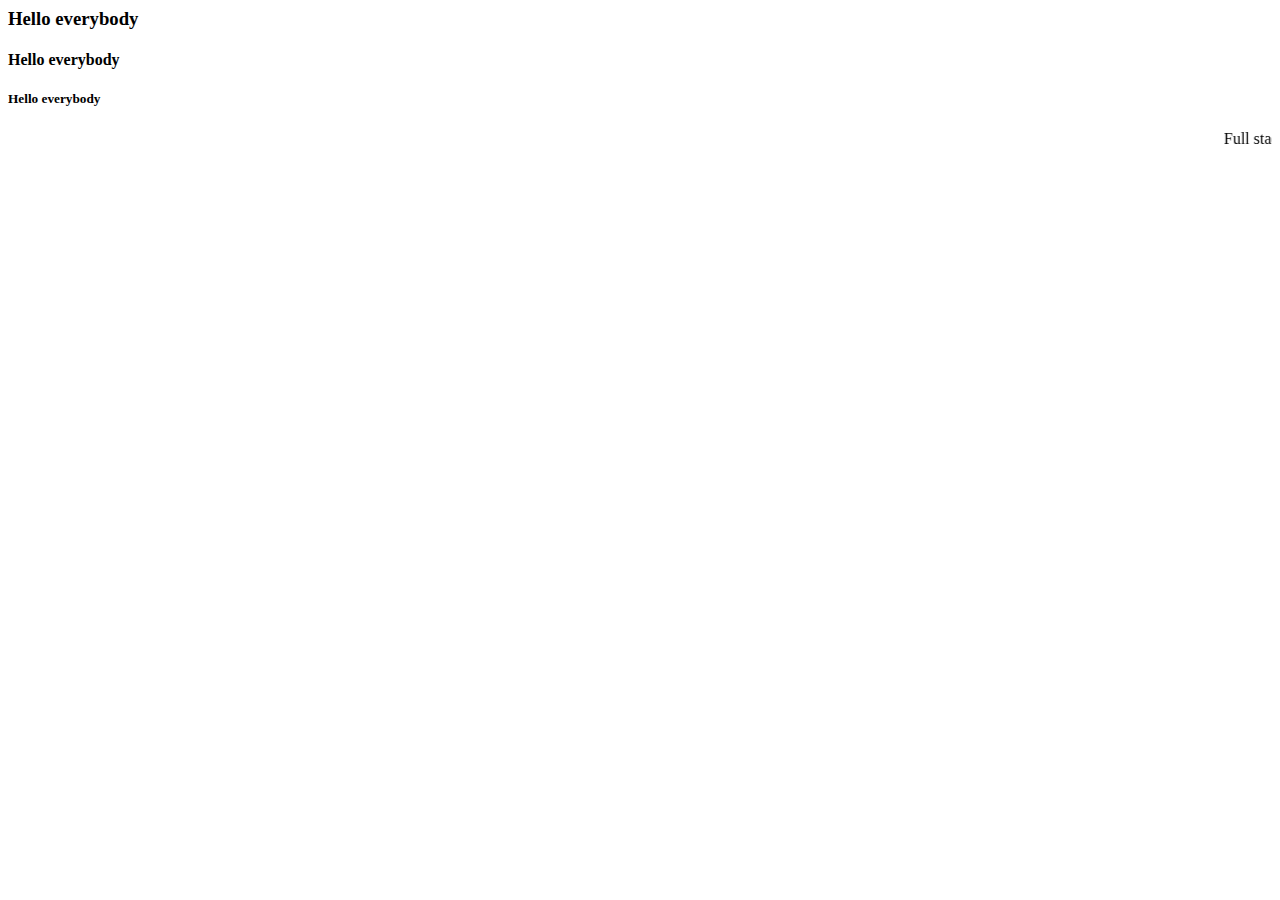
<file: class 1/index.html>
<html>
    <head>
        <title>Frist web page</title>
    </head>
    <body>
        <h3>Hello everybody</h3>
        <h4>Hello everybody</h4>
        <h5>Hello everybody</h5>
        <marquee>Full stack web development batch-05</marquee>
    </body>
</file>
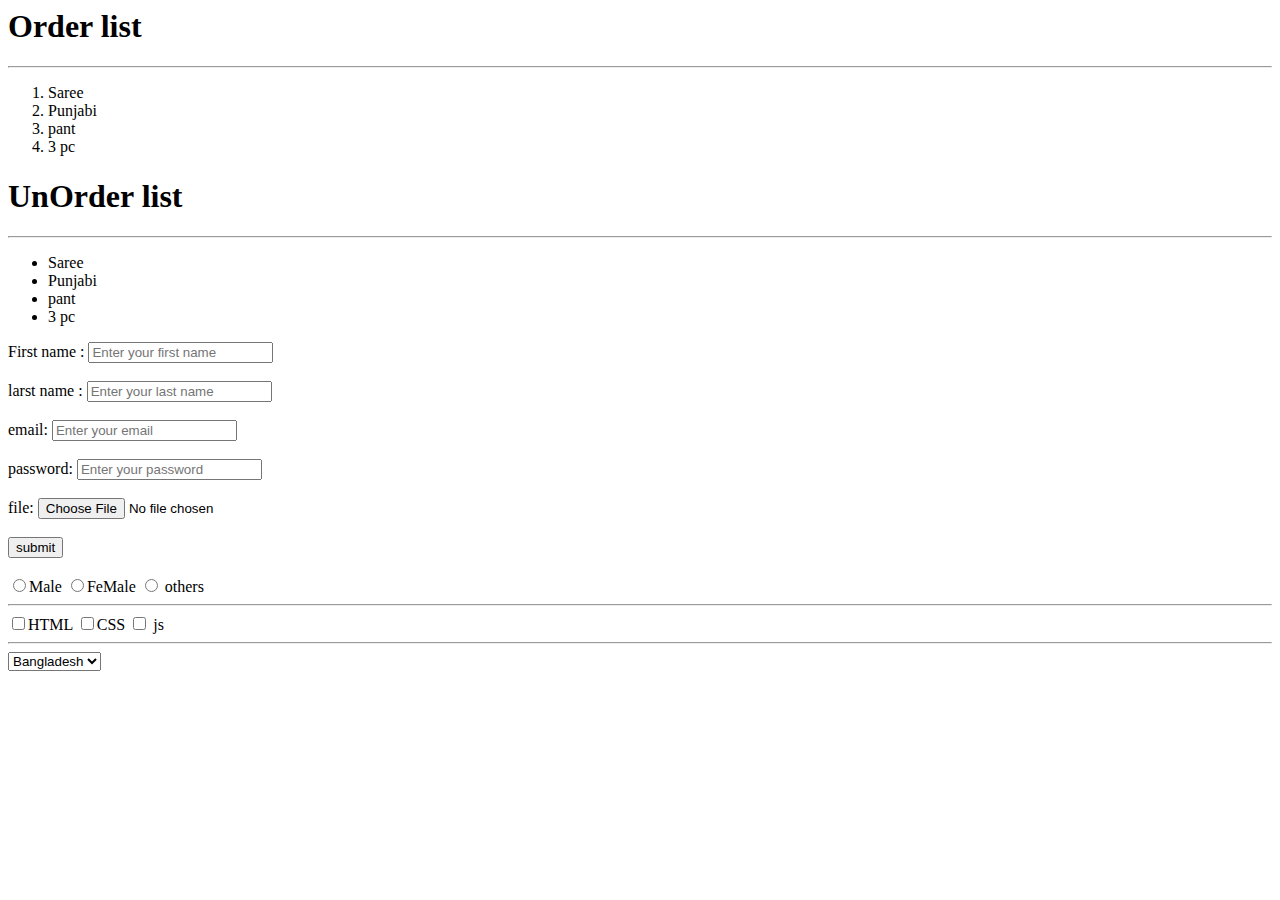
<file: Class-2/index.html>
<html>
    <head>
        <title>Second class</title>
    </head>
    <body>
        <h1>Order list</h1>
        <hr/>
        <ol>
            <li>Saree</li>
            <li>Punjabi</li>
            <li>pant</li>
            <li>3 pc</li>
        </ol>
        <h1>UnOrder list</h1>
        <hr/>
    <ul>
        <li>Saree</li>
        <li>Punjabi</li>
        <li>pant</li>
        <li>3 pc</li>
    </ul>
            <label>First name : </label>
             <input type="text" name="first_name" placeholder="Enter your first name"/>
             <br/><br/>
             <label>larst name : </label>
             <input type="text" name="last_name" placeholder="Enter your last name"/>
             <br/><br/>
             <label>email:  </label>
             <input type="email" name="email" placeholder="Enter your email"/>
             <br/><br/>
             <label>password:  </label>
             <input type="password" name="password" maxlength="6" placeholder="Enter your password"/>
             <br/><br/>
             <label>file:  </label>
             <input type="file" name="file" accept="image*" />
             <br/><br/>
             <button type="button" name="btn">submit</button>
             <br/><br/>
             <input type="radio" name="gender" />Male
             <input type="radio" name="gender" />FeMale
             <input type="radio" name="gender" /> others
             <hr/>
             <input type="checkbox" name="html" />HTML
             <input type="checkbox" name="css" />CSS
             <input type="checkbox" name="js" /> js
             <hr/>
             <select>
                <option value="bn">Bangladesh</option>
                <option value="pk">Pakistan</option>
                <option value="usa">USA</option>
        </body>
</html>
</file>
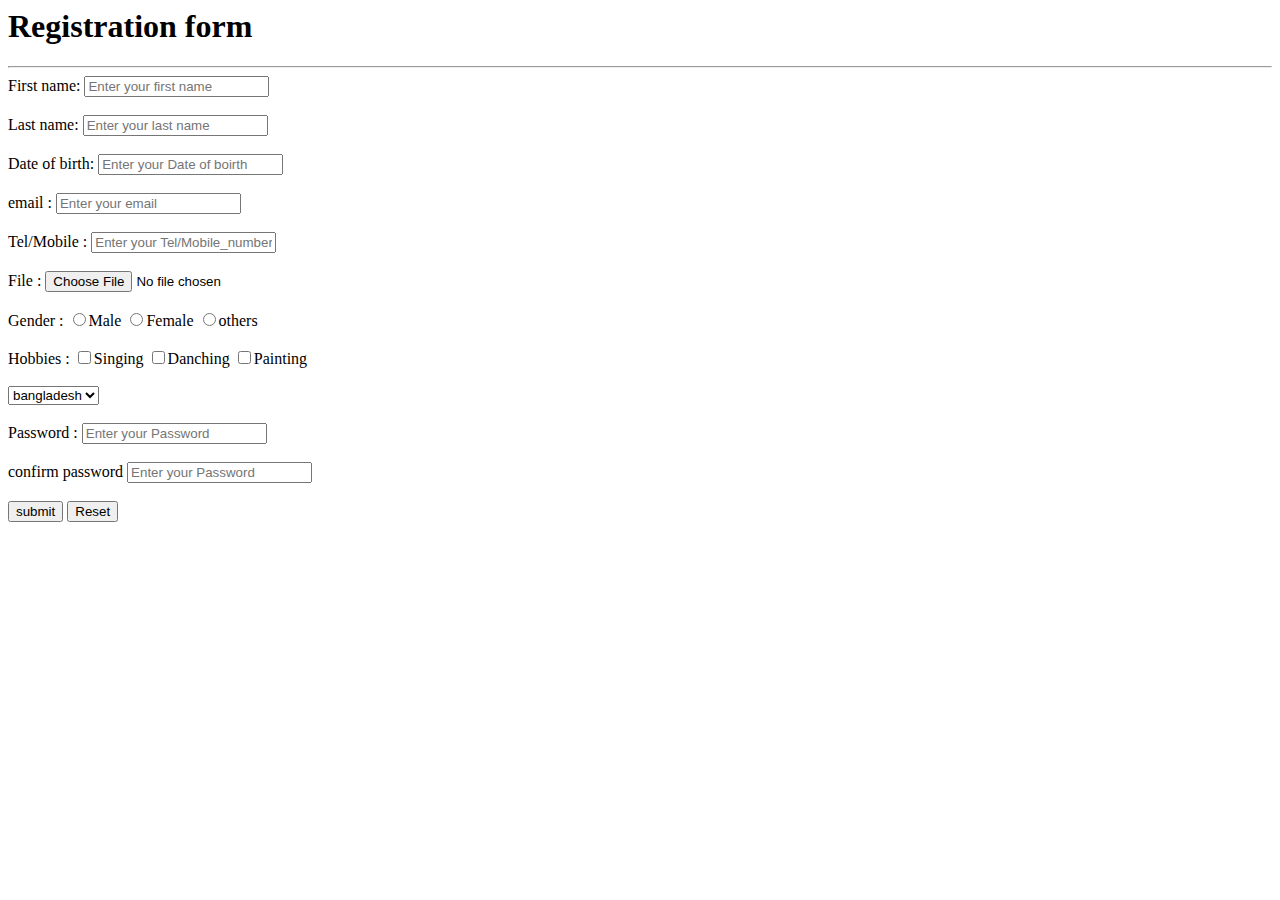
<file: class-3/index.html>
<html>
    <head>
        <title>Third clas</title>
    </head>
    <body>
        <h1>Registration form </h1>
        <hr/>
        <label>First name: </label>
        <input type="text" name="first name" placeholder="Enter your first name"/>
        <br/><br/>
        <label>Last name: </label>
        <input type="text" name="last name" placeholder="Enter your last name"/>
        <br/><br/>
        <label>Date of birth: </label>
        <input type="text" name="DOB" placeholder="Enter your Date of boirth"/>
        <br/><br/>
        <label>email : </label>
        <input type="email" name="email" placeholder="Enter your email"/>
        <br/><br/>
        <label>Tel/Mobile : </label>
        <input type="Tel/Mobile" name="Tel/Mobile_number" placeholder="Enter your Tel/Mobile_number"/>
        <br/><br/>
        <label>File : </label>
        <input type="File" name="File" accept="image"/>
        <br/><br/>
        <label>Gender : </label>
        <input type="radio" name="Gender" />Male
        <input type="radio" name="Gender" />Female
        <input type="radio" name="Gender" />others
        <br/><br/>
        <label>Hobbies : </label>
        <input type="checkbox" name="Singing" />Singing
        <input type="checkbox" name="Danching" />Danching
        <input type="checkbox" name="Painting" />Painting
        <br/><br/>
        <select>
            <option value="bn">bangladesh</option>
            <option value="pk">pakistan</option>
            <option value="usa">USA</option>
            <select/>
            <br/><br/>
            <label>Password : </label>
            <input type="Password" name="Password" placeholder="Enter your Password"/>
            <br/><br/>
            <labebbl>confirm password</labebbl>
            <input type="password" name="password" placeholder="Enter your Password"/>
            <br/><br/>
            <button type="button" name="btn">submit</button>
            <input type="reset">
           

    </body>
</html>
</file>
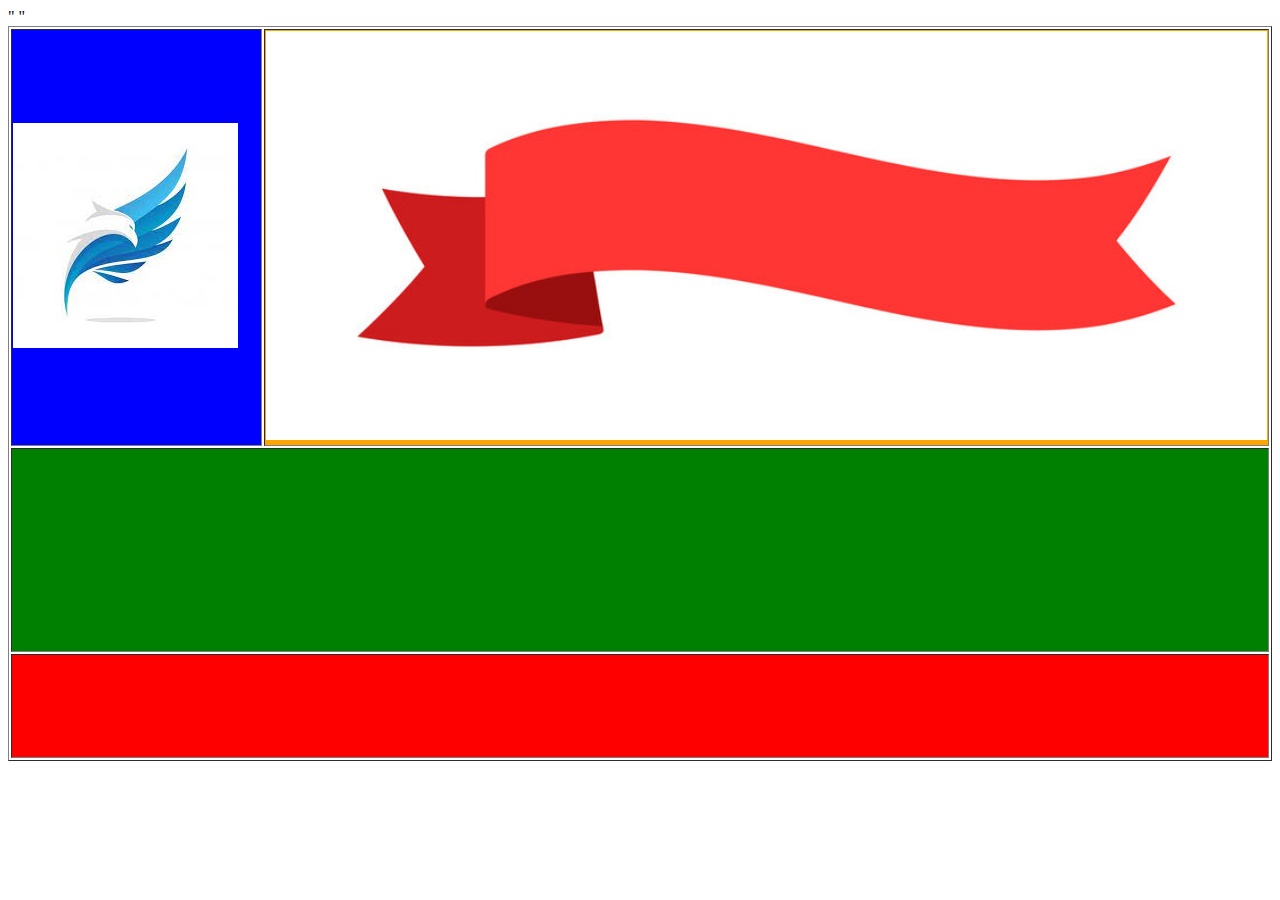
<file: Class-4/index.html>
<!DOCTYPE html>
<html lang="en">
<head>
    <meta charset="UTF-8">
    <meta http-equiv="X-UA-Compatible" content="IE=edge">
    <meta name="viewport" content="width=device-width, initial-scale=1.0">
    <title>Table</title>
</head>  
<body>
    <table border="1" width="100%">
        <tr>
            <td width="20%" height="100" bgcolor="blue">
                <img src="Images/logo.jpg"/>
            </td>
            <td width="80%" height="100" bgcolor="orange">
                <img src="Images/banner.jpg" width="100%"/>
            </td>
        </tr>
        <tr bgcolor="green">
            <td width="100%" height="200" colspan="2"></td>"
        </tr>
        <tr bgcolor="red">
            <td width="100%" height="100" colspan="2"></td>"
        </tr>
        </table>
</body>
</html>
</file>
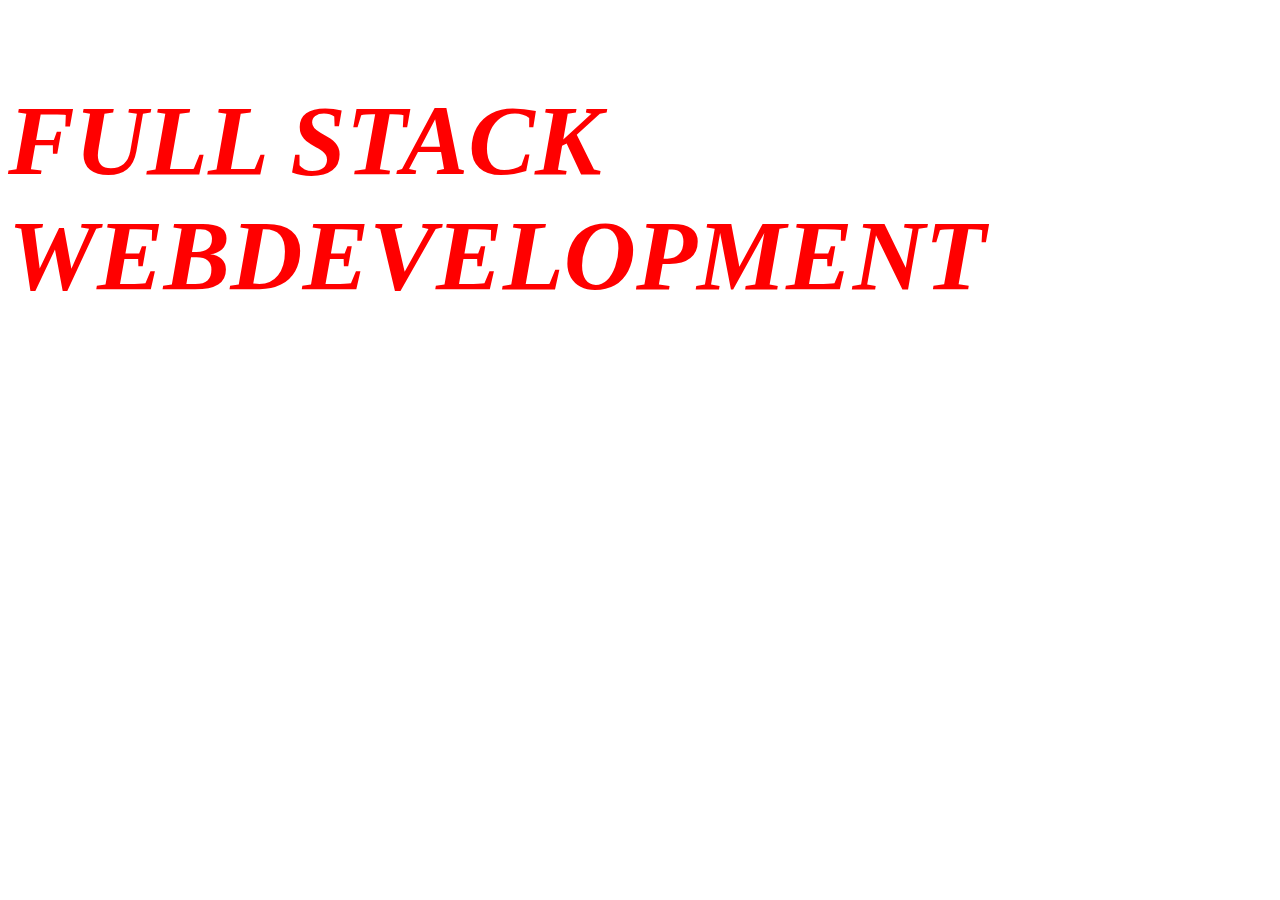
<file: Class-5/index.html>
<!DOCTYPE html>
<html lang="en">
<head>
    <meta charset="UTF-8">
    <meta http-equiv="X-UA-Compatible" content="IE=edge">
    <link name="viewport" content="width=, initial-scale=1.0">
    <title>css</title>
    <link rel="stylesheet" href="style.css"/>
</link>
<body>
    <h2 id="web" class="development">full stack webdevelopment</h2>
</body>
</html>
</file>
<file: Class-5/style.css>
.development{
    color: red;
    font-size: 100px;
    font-style: italic;
    font-weight: lighter;
    font-weight: bold;
    text-transform: uppercase;
}
</file>
